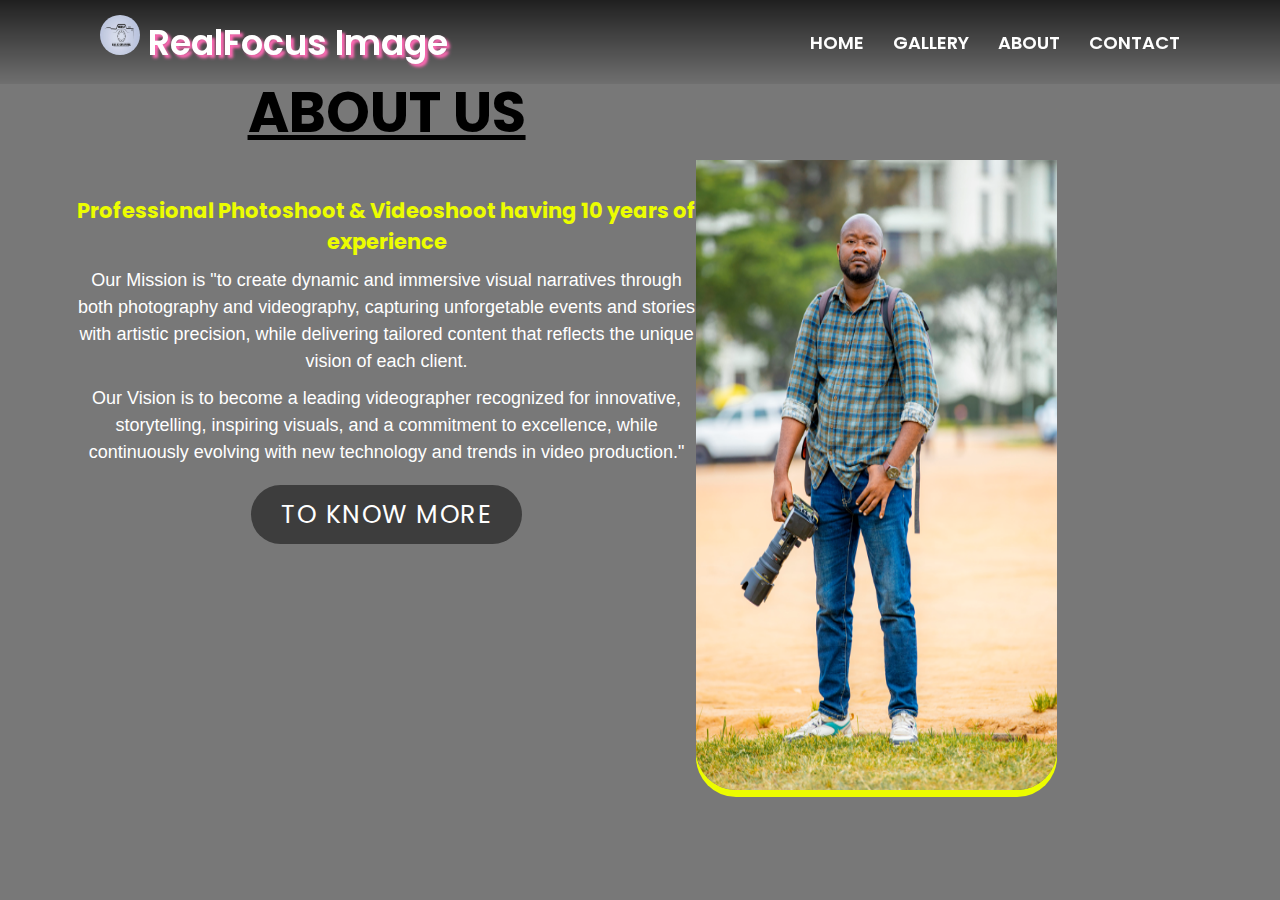
<file: about.html>
<!DOCTYPE html>
<html lang="en">
<head>
    <meta charset="UTF-8">
    <meta name="viewport" content="width=device-width, initial-scale=1.0">
    <!-- add icon link -->
    <link rel="icon" href="logo.jpg" type="image/x-icon" />
    <title>About Me</title>
    <!-- css -->
     <link rel="stylesheet" href="abt.css">
     <link rel="stylesheet" href="style.css">
    <!--icons-->
    <link href='https://unpkg.com/boxicons@2.1.4/css/boxicons.min.css' rel='stylesheet'>
    <!-- js -->
     <script src="https://code.jquery.com/jquery-3.7.1.min.js"></script>
</head>
<body>
<!-- navigation section -->
<div class="navbar">
    <div class="max-width">
        <div class="logo">
            <a href="index.html"><img src="logo.jpg" alt="">
                <span>RealFocus Image</span></a>
        </div>
        <ul class="menu">
            <li><a href="index.html">HOME</a></li>
            <li><a href="gallery.html">GALLERY</a></li>
            <li><a href="about.html">ABOUT</a></li>
            <li><a href="contact.html">CONTACT</a></li>
        </ul>
        <div class="menu-btn">
            <i class='bx bx-menu'></i>
        </div>
    </div>
</div>
</div>
<div class="section">
    <div class="container0">
        <div class="content-section">
            <div class="title">
                <h1>about us</h1>
            </div>
            <div class="content">
                <h3>Professional Photoshoot & Videoshoot having 10 years of experience</h3>
                <p>Our Mission is "to create dynamic and immersive visual narratives through both
                    photography and videography, capturing unforgetable events and stories with
                    artistic precision, while delivering tailored content that reflects the unique
                    vision of each client.
                </p>
                <p> Our Vision is to become a leading videographer recognized
                    for innovative, storytelling, inspiring visuals, and a commitment 
                    to excellence, while continuously evolving with new technology and
                     trends in video production."
                </p>
                <div class="button">
                    <a href="contact.html">TO KNOW MORE</a>
                </div>
            </div>
        </div>
            <div class="image-section">
                <img src="josue.png" alt="">
            </div>
    </div>
</div>
    <!-- js -->
      <script src="main.js"></script>
      <script src="https://cdn.jsdelivr.net/npm/swiper@11/swiper-bundle.min.js"></script>
</body>
</html>
</file>
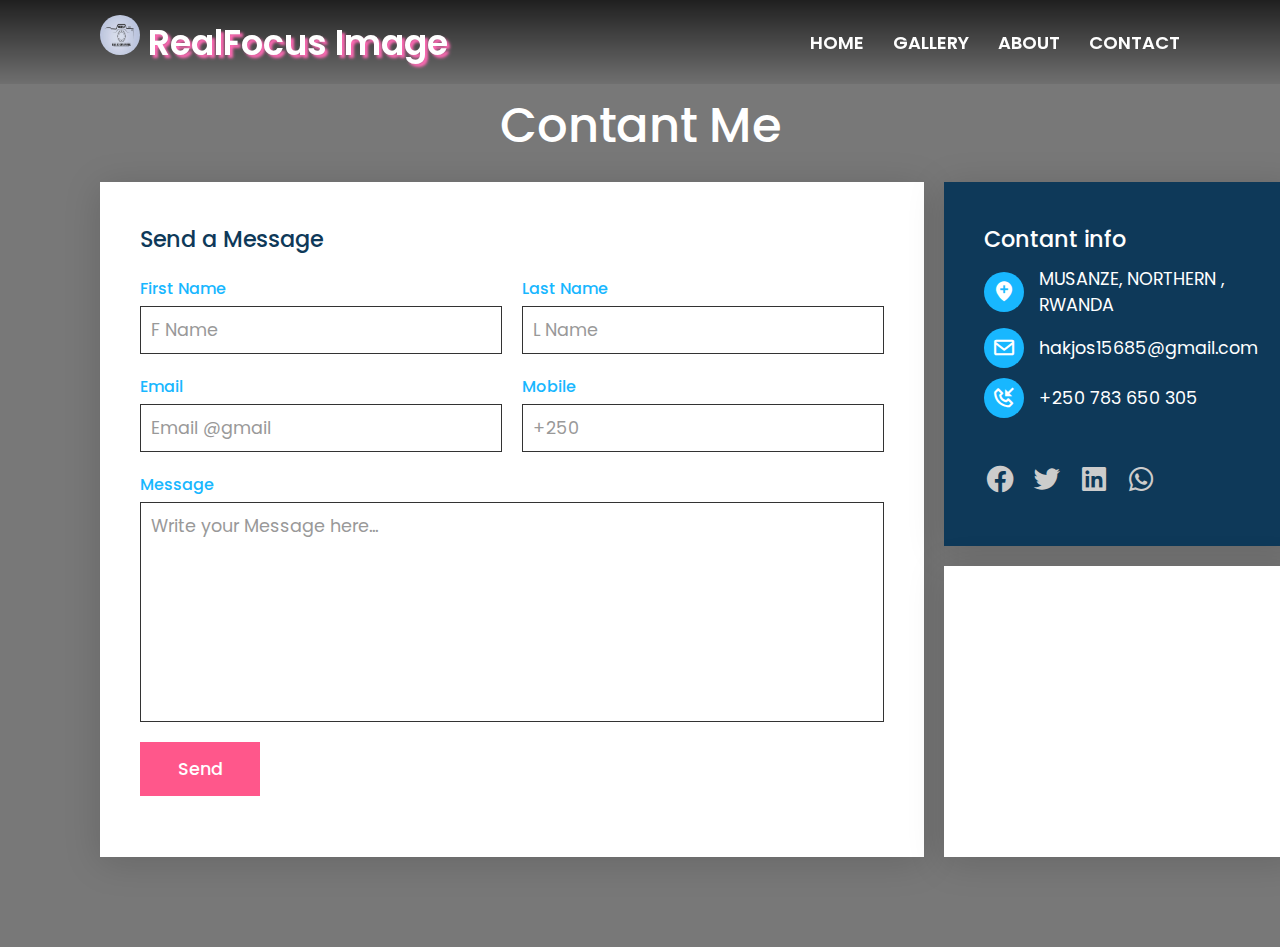
<file: contact.html>
<!DOCTYPE html>
<html lang="en">
<head>
    <meta charset="UTF-8">
    <meta name="viewport" content="width=device-width, initial-scale=1.0">
    <!-- add icon link -->
    <link rel="icon" href="logo.jpg" type="image/x-icon" />
    <title>Contant Me</title>
    <!-- css -->
     <link rel="stylesheet" href="cont.css">
     <link rel="stylesheet" href="style.css">
      <!-- box icon -->
    <link href='https://unpkg.com/boxicons@2.1.4/css/boxicons.min.css' rel='stylesheet'>
    <script src="https://code.jquery.com/jquery-3.7.1.min.js"></script>
</head>
<body>
    <!-- navigation section -->
    <div class="navbar">
        <div class="max-width">
            <div class="logo">
                <a href="index.html"><img src="logo.jpg" alt="">
                    <span>RealFocus Image</span></a>
            </div>
            <ul class="menu">
                <li><a href="index.html">HOME</a></li>
                <li><a href="gallery.html">GALLERY</a></li>
                <li><a href="about.html">ABOUT</a></li>
                <li><a href="contact.html">CONTACT</a></li>
            </ul>
            <div class="menu-btn">
                <i class='bx bx-menu'></i>
            </div>
        </div>
    </div>
    <div class="contactus">
        <div class="title">
            <h2>Contant Me</h2>
        </div>
        <div class="box">
            <!-- form -->
            <div class="contact form">
                <h3>Send a Message</h3>
                <form action="">
                    <div class="formbox">
                        <div class="row50">
                            <div class="inputbox">
                                <span>First Name</span>
                                <input type="text" placeholder="F Name">
                            </div>
                            <div class="inputbox">
                                <span>Last Name</span>
                                <input type="text" placeholder="L Name">
                            </div>
                        </div>

                        <div class="row50">
                            <div class="inputbox">
                                <span>Email</span>
                                <input type="text" placeholder="Email @gmail">
                            </div>
                            <div class="inputbox">
                                <span>Mobile</span>
                                <input type="text" placeholder="+250">
                            </div>
                        </div>

                        <div class="row100">
                            <div class="inputbox">
                                <span>Message</span>
                                <textarea name="" id="" placeholder="Write your Message here..."></textarea>
                            </div>
                        </div>
                        <div class="row100">
                            <div class="inputbox">
                                <input type="submit" value="Send">
                            </div>
                        </div>
                    </div>
                </form>
            </div>
            <!-- info -->
            <div class="contact info">
                <h3>Contant info</h3>
                <div class="infobox">
                    <div>
                        <span><i class='bx bxs-location-plus'></i></span>
                        <p>MUSANZE, NORTHERN  ,<br>RWANDA</p>
                    </div>
                    <div>
                        <span><i class='bx bx-envelope'></i></span>
                        <a href="hakjos15685@gmail.com">hakjos15685@gmail.com</a>
                    </div>
                    <div>
                        <span><i class='bx bx-phone-incoming'></i></span>
                        <a href="tel:+250 783 650 305">+250 783 650 305</a>
                    </div>
                    <ul class="sci">
                        <li><a href="https://www.facebook.com/profile.php?id=100074262664601"><i class='bx bxl-facebook-circle'></i></a></li>
                        <li><a href="https://x.com/hakjos15685"><i class='bx bxl-twitter'></i></a></li>
                        <li><a href="https://www.linkedin.com/in/hakizimana-joshua-93a962120/"><i class='bx bxl-linkedin-square'></i></a></li>
                        <li><a href="https://web.whatsapp.com/"><a class='bx bxl-whatsapp'></a></li>
                    </ul>
                </div>
            </div>
            <!-- map -->
            <div class="contact map">
                <iframe src="https://www.google.com/maps/embed?pb=!1m18!1m12!1m3!1d936.7977771828157!2d29.687235470036487!3d-2.2408912726085854!2m3!1f0!2f0!3f0!3m2!1i1024!2i768!4f13.1!3m3!1m2!1s0x19c33129d1f4a9a3%3A0xf781d00ae8a23457!2sGitwe%20Adventist%20College!5e1!3m2!1sen!2srw!4v1727366885375!5m2!1sen!2srw" width="600" height="450" style="border:0;" allowfullscreen="" loading="lazy" referrerpolicy="no-referrer-when-downgrade"></iframe>
            </div>
        </div>
    </div>
    <!--js-swiper-->
    <script src="main.js"></script>
    <script src="https://cdn.jsdelivr.net/npm/swiper@11/swiper-bundle.min.js"></script>
</body>
</html>
</file>
<file: abt.css>
@import url('https://fonts.googleapis.com/css2?family=Poppins:ital,wght@0,100;0,200;0,300;0,400;0,500;0,600;0,700;0,800;0,900;1,100;1,200;1,300;1,400;1,500;1,600;1,700;1,800;1,900&display=swap');
*{
    margin: 0px;
    padding: 0px;
    box-sizing: border-box;
    font-family: 'poppins', sans-serif;
}
body{
    background-color: #44cbec;
}
.section{
    width: 100%;
    min-height: auto;
}
.container0{
    width: 88%;
    display: flex;
    margin: auto;
    padding-top: 70px;
}
.content-section{
    float: left;
    width: 55%;
}
.image-section{
    float: right;
    width: 40%;
}
.image-section img{
    width: 80%;
    height: 80vh;
    padding-top: 90px;
    border-radius: 40px;
    box-shadow: 0px 7px 0px 0px #ecfd00;
}
.content-section .title{
    text-transform: uppercase;
    font-size: 28px;
    align-items: center;
    display: flex;
    justify-content: center;
    text-decoration: underline;
}
.content-section .content h3{
     margin-top: 20px;
     color: #ecfd00;
     font-size: 21px;
}
.content-section .content p{
    margin-top: 10px;
    font-family: sans-serif;
    font-size: 18px;
    line-height: 1.5;
}
.content-section .content .button{
    margin-top: 30px;
}
.content-section .content .button a{
background-color: #3d3d3d;
padding: 12px 30px;
border-radius: 50px;
text-decoration: none;
color: #fff;
font-size: 25px;
letter-spacing: 1.5px ;
}
.content-section .content .button a:hover{
    background-color: #a52a2a;
    color: #fff;
}
.content-section .social{
    margin-top: 40px;
}
.content-section .social i{
    color: #a52a2a;
    font-size: 30px;
    padding: 0px 10px;
}
.content-section .social i:hover{
    color: #3d3d3d;
}
@media screen and (max-width: 768px){
    .container0{
        width: 80%;
        display: block;
        margin: auto;
        padding-top: 90px;
    }
    .content-section{
        float: none;
        width: 100%;
        display: block;
        margin: auto;
    }
    .image-section{
        float: none;
        width: 100%;
    }
    .image-section img{
        width: 100%;
        height: auto;
        display: block;
        margin: auto;
    }
    .content-section .title{
        text-align: center;
        font-size: 19px;
    }
    .content-section .content .button{
        text-align: center;
    }
    .content-section .content .button a{
        padding: 9px 30px;
    }
    .content-section .social{
        text-align: center;
    }
}
</file>
<file: style.css>
/*google fonts */
@import url('https://fonts.googleapis.com/css2?family=Poppins:wght@400;500;600;700,800&display=swap');
@import url('https://fonts.googleapis.com/css2?family=Anton&display=swap');
:root{
    --primary: #acbcff;
    --secondary: #ffe5f1;
    --black: #454545;
    --white: #ffffff;
}
*{
    margin: 0;
    padding: 0;
    box-sizing: border-box;
    text-decoration: none;
    font-family: 'Poppins',sans-serif;
    list-style: none;
}
section{
    padding: 100px 0;
}
body{
    background-color: #16161694;
}
/* navigation styling */
.navbar{
    position: fixed;
    width: 100%;
    font-family: 'ubuntu',sans-serif;
    padding: 15px 0;
    transition: all 0.3s ease;
    background: linear-gradient(#000000bb,#00000011);
    z-index: 999;
}
.sticky{
    background: #464646;
    padding: 15px 0;
}
.navbar .menu li a{
    color: #fff;
    font-size: 18px;
    font-weight: 600;
    margin-left: 25px;
    transition: all 0.3s ease;
}
.navbar .menu li a:hover{
    color: green;
    font-size: 20px;
}
.navbar .logo a{
    font-size: 35px;
    font-weight: 600;
    color: #fff;
    transition: all 0.3s ease;
}
.navbar .logo a:hover{
    font-size: 40px;
    color: white;
}
.navbar .logo img{
    width: 40px;
    height: 40px;
    border-radius: 50%;
}
.navbar .logo span{
    color: #fff;
    text-shadow: hotpink 3px 3px 3px;
    margin-top: auto;
}
.navbar .menu li{
    display: inline-block;
    transition: all 0.3s ease;
}
.navbar .menu li:hover{
    color: green;
}
.max-width{
    display: flex;
    align-items: center;
    justify-content: space-between;
    padding: 0 100px;
}
.navbar .menu-btn .bx {
    font-size: 30px;
    color: #fff;
}
.navbar .menu-btn .bx :nth-child(2){
    display: none;
}
/* home styling */
.home{
    display: flex;
    background: linear-gradient(#000000bb,#8c878738), url(logo.jpg);
    background-position: top center;
    background-repeat: no-repeat;
    height: 100vh;
    min-height: 500px;
    font-family: 'playfair Display',serif;
    background-size: cover;
}
.home .home-content{
    font-size: 50px;
    padding-top: 380px;
    color: #fff;
    text-shadow: hotpink 3px 3px 3px;
    margin-left: 10px;
}
.menu-btn{
    display: none;
}
.menu-btn{
    display: none;
}
/* featured styling */
section .title{
     font-family: 'anton',sans-serif;
     text-align: center;
     font-size: 40px;
     font-weight: 500;
     position: relative;
     margin-bottom: 60px;
     padding-bottom: 20px;
}
section .title::before{
    content: "";
    position: absolute;
    width: 200px;
    height: 3px;
    background: #333;
    bottom: 0px;
    left: 50%;
    transform: translateX(-50%);
}
section .title::after{
    content: "featured";
    position: absolute;
    background: #333;
    bottom: -12px;
    left: 50%;
    color: red;
    padding: 5px;
    font-size: 20px;
    background: white;
    transform: translateX(-50%);
}
.container{
    width: 100%;
    height: 50vh;
    display: flex;
    align-items: center;
}
.swiper {
  width: 100%;
  height: 50vh;
}
    .swiper-slide img {
      display: flex;
      width: 100%;
      height: 100%;
      object-fit: fil;
      border-radius: 15px;
      border: 1px solid #ddd;
       padding: 5px;
       
    }
    .swiper-slide img:hover{
        box-shadow: 0 0 2px 1px rgba(0, 140, 186, 0.5);
    }
    /* graduation section styling */
    section .max-width .card{
        width: 100%;
        height: auto;
        display: flex;
        align-items: center;
        justify-content: space-between;
    }
    .card img{
        width: 450px;
        height: 250px;
        object-fit: cover;
        margin: 10px;
        border-radius: 15px;
    }
    /* services styling */
    .services .title::after{
    content: "why us";
    position: absolute;
    background: #333;
    bottom: -12px;
    left: 50%;
    color: red;
    padding: 5px;
    font-size: 20px;
    background: white;
    transform: translateX(-50%);
}
 .services .max-width .card{
        width: 100%;
        height: auto;
        display: flex;
        align-items: center;
        justify-content: space-between;
    }
   .services .max-width .card img{
        width: 350px;
        height: 350px;
        object-fit: cover;
        margin-right: 35px;
        border-radius: 10px;
    }
.services .max-width .card .left img{
    object-fit: cover;
    width: 90%;
    height: 90%;
}
    .services .max-width .card .right h4{
        font-size: 40px;
        padding-bottom: 10px;
    }
  .services .max-width .card .right a{
        font-size: 20px;
        padding: 10px;
        background-color: blue;
        color: #fff;
        border-radius: 30px;
        margin: 20px 0;
        transition: all .4s ease;
    }
    .services .max-width .card .right a:hover{
       background: none;
       border: 2px solid blue;
       color: #111;
    }
    .services .max-width .card .right p{
        font-size: 20px;
        padding-bottom: 10px;
    }
    /* footer */
    footer{
        background: #333;
        color: #fff;
        padding: 40px;
        text-align: center;
        font-size: 20px;
    }
    footer a{
        color: red;
    }
/* responsive media query */
@media (max-width: 700px){
    .menu-btn{
        display: inline-block;
    }
    .max-width{
        padding: 0 50px;
    }
    .navbar .menu{
        position: fixed;
        background: #111;
        height: 100vh;
        width: 100%;
        left: -100%;
        top: 0;
        text-align: center;
        padding-top: 80px;
        transition: all 0.4s ease;
    }
    .navbar .menu li{
        display: block;
    }
    .navbar .menu li a{
        display: inline-block;
        margin: 20px 0;
        font-size: 28px;
    }
    .menu-btn{
        display: block;
        z-index: 999;
    }
    .navbar .menu.active{
        left: 0;
    }
    .menu-btn i.active::before{
        content: "\f00d";
    }
}

/* gallary */
.search{
    height: 50vh;
    position: relative;
    display: flex;
    align-items: center;
    justify-content: center;
     background: linear-gradient(#000000bb,#8c878738);
}
.search img{
    width: 100%;
    height: 100%;
    object-fit: fill;
    position: absolute;
}
.content{
    color: #fff;
    position: relative;
    z-index: 4;
    margin-top: 40px;
    text-align: center;
}
.search h1{
    font-size: 2.65rem;
    font-weight: 600;
    text-transform: uppercase;
}
.container2{
    width: 100%;
    text-align: center;
}
h6{
    font-weight: normal;
    font-size: 25px;
    position: relative;
    margin: 40px 0;
}
h6::before{
    content: '';
    position: absolute;
    width: 100px;
    height: 3px;
    background-color: crimson;
    bottom: -10px;
    left: 50%;
    transform: translateX(-50%);
    animation: animate 4s linear infinite;
}
@keyframes animate{
    0%{
        width: 100px;
    }
    50%{
        width: 200px;
    }
    100%{
        width: 100px;
    }
}
.gallery0{
    min-height: 100vh;
    background: url(./../img/kake.jpg);
    background-repeat: no-repeat;
    background-position: center;
    background-size: cover;
    padding-bottom: 100px;
}
.gallery0 .controls0{
    display: flex;
    align-items: center;
    justify-content: center;
    flex-wrap: wrap;
    padding: 20px 0;
    list-style: none;
}
.gallery0 .controls0 .buttons0{
    height: 40px;
    width: 140px;
    background: #fff;
    color: #666;
    font-size: 20px;
    line-height: 40px;
    cursor: pointer;
    margin: 20px;
    box-shadow: 0 3px 5px rgba(0, 0, 0, .3);
    text-align: center;
}
.gallery0 .controls0 .buttons0.active{
    background: coral;
    color: #fff;
}
.gallery0 .image-container0{
    display: flex;
    align-items: center;
    justify-content: center;
    flex-wrap: wrap;
}
.gallery0 .image-container0 .image{
    height: 250px;
    width: 350px;
    overflow: hidden;
    border: 15px solid #fff;
    box-shadow: 0 3px 5px rgba(0, 0, 0, .3);
}
.gallery0 .image-container0 .image img{
    height: 100%;
    width: 100%;
    object-fit: cover;
    transition: all .2s cubic-bezier(.34,1.12,.68,1.31);
}
.gallery0 .image-container0 .image:hover img{
    transform: scale(1.4);
}
/* video gallery */
.container9{
    display: grid;
    grid-template-columns: 2fr 1fr;
    gap:  15px;
    align-items: flex-start;
    padding: 5px -5%;
}
.container9 .main-video{
    background: #fff;
    border-radius: 5px;
    padding: 10px;
}
.container9 .main-video video{
    width: 100%;
    border-radius: 5px;
}
.container9 .main-video title{
    color: #333;
    font-size: 23px;
    padding-top: 15px;
    padding-bottom: 15px;
}
.container9 .video-list{
    background: #fff;
    border-radius: 5px;
    height: 520px;
    overflow-y: scroll;
}
.container9 .video-list::-webkit-scrollbar{
    width: 7px;
}
.container9 .video-list::-webkit-scrollbar-track{
    background: #ccc;
    border-radius: 50px;
}
.container9 .video-list::-webkit-scrollbar-thumb{
    background: #666;
    border-radius: 50px;
}
.container9 .video-list .vid video{
    width: 100px;
    border-radius: 5px;
}
.container9 .video-list .vid{
    display: flex;
    align-items: center;
    gap: 15px;
    background: #f7f7f7;
    border-radius: 5px;
    margin: 10px;
    padding: 10px;
    border: 1px solid rgba(0, 0, 0, .1);
    cursor: pointer;
}
.container9 .video-list .vid:hover{
    background: #eee;
}
.container9 .video-list .vid.active{
    background: #2980b9;
}
.container9 .video-list .vid.active .title{
    color: #fff;
}
.container9 .video-list .vid .title{
    color: #333;
    font-size: 17px;
}
@media(max-width:920px){
    .container9{
    grid-template-columns: 2fr 1fr;
    padding: 10px;
}
}
@media(max-width:750px){
    .container9{
    grid-template-columns: 1fr;
}
}
.row > .column {
  padding: 0 8px;
}

.row:after {
  content: "";
  display: table;
  clear: both;
}

/* Create four equal columns that floats next to eachother */
.column {
  float: left;
  width: 25%;
}
.hover-shadow{
    width: 100%;
    height: 100%;
}

/* The Modal (background) */
.modal {
  display: none;
  position: fixed;
  z-index: 1;
  padding-top: 130px;
  left: 0;
  top: 0;
  width: 100%;
  height: 100%;
  overflow: auto;
  background-color: black;
}

/* Modal Content */
.modal-content {
  position: relative;
  background-color: #fefefe;
  margin: auto;
  padding: 0;
  width: 90%;
  max-width: 1200px;
}

/* The Close Button */
.close {
  color: white;
  position: absolute;
  top: 100px;
  right: 25px;
  font-size: 35px;
  font-weight: bold;
}

.close:hover,
.close:focus {
  color: #999;
  text-decoration: none;
  cursor: pointer;
}

/* Hide the slides by default */
.mySlides {
  display: none;
  height: 50%;
}
.mySlides img{
    width: 100%;
    height: 100%;
}

/* Next & previous buttons */
.prev,
.next {
  cursor: pointer;
  position: absolute;
  top: 50%;
  width: auto;
  padding: 16px;
  margin-top: -50px;
  color: white;
  font-weight: bold;
  font-size: 20px;
  transition: 0.6s ease;
  border-radius: 0 3px 3px 0;
  user-select: none;
  -webkit-user-select: none;
}

/* Position the "next button" to the right */
.next {
  right: 0;
  border-radius: 3px 0 0 3px;
}

/* On hover, add a black background color with a little bit see-through */
.prev:hover,
.next:hover {
  background-color: rgba(0, 0, 0, 0.8);
}

/* Number text (1/3 etc) */
.numbertext {
  color: #f2f2f2;
  font-size: 12px;
  padding: 8px 12px;
  position: absolute;
  top: 0;
}

/* Caption text */
.caption-container {
  text-align: center;
  background-color: black;
  padding: 2px 16px;
  color: white;
}

img.demo {
  object-fit: cover;
  transition: all .2s cubic-bezier(.34,1.12,.68,1.31);
  width: 100%;
  height: 100%;
  display: table;
  padding: 1px 1px;
  border-radius: 10px;
}

.active,
.demo:hover {
   opacity: 1;
   transform: scale(1);
}

img.hover-shadow {
  transition: 0.3s;
}

.hover-shadow:hover {
  box-shadow: 0 4px 8px 0 rgba(0, 0, 0, 0.2), 0 6px 20px 0 rgba(0, 0, 0, 0.19);
}
@media(max-width: 420px){
    .max-width{
        padding: 5px 10px;
    }
    .logo a span{
        font-size: 20px;
    }
    .home .home-content{
        font-size: 25px;
    }
    section{
        padding: 10px 0px;
    }
    .column{
        float: unset;
        width: 100%;
    }
    footer{
        padding: 25px;
    }
}
@media(max-width: 360px){
    .max-width{
        padding: 5px 10px;
    }
    .logo a span{
        font-size: 20px;
    }
    .home .home-content{
        font-size: 25px;
    }
    section{
        padding: 10px 0px;
    }
    .column{
        float: unset;
        width: 100%;
    }
    footer{
        padding: 20px;
    }
    .search h1{
        font-size: 1.5rem;
    }
}
</file>
<file: cont.css>
/*google fonts */
@import url('https://fonts.googleapis.com/css2?family=Poppins:wght@400;500;600;700,800&display=swap');
*{
    margin: 0;
    padding: 0;
    box-sizing: border-box;
    text-decoration: none;
    font-family: 'Poppins',sans-serif;
    list-style: none;
}
body{
   height: 100%;
    width: 100%;
    background: rgba(5, 155, 214, 0.808);
    background-position: top center;
    background-repeat: no-repeat;
    background-size: cover;
    position: absolute;
}
.contactus{
    position: relative;
    width: 100%;
    padding: 90px 100px;
}
.contactus .title{
    display: flex;
    justify-content: center;
    align-items: center;
    font-size: 2em;
}
.contactus .title h2{
    color: #fff;
    font-weight: 500;
}
.form{
    grid-area: form;
}
.info{
    grid-area: info;
}
.map{
    grid-area: map;
}
.contact{
    padding: 40px;
    background: #fff;
    box-shadow: 0 5px 35px rgba(0, 0, 0, 0.15);
}
.box{
    position: relative;
    display: grid;
    grid-template-columns: 2fr 1fr;
    grid-template-rows: 5fr 4fr;
    grid-template-areas: "form info" "form map";
    grid-gap:20px;
    margin-top: 20px;
}
.contact h3{
    color: #0e3959;
    font-weight: 500;
    font-size: 1.4em;
    margin-bottom: 10px;
}
/* form */
.formbox{
    position: relative;
    width: 100%;
}
.formbox .row50{
    display: flex;
    gap: 20px;
}
.inputbox{
    display: flex;
    flex-direction: column;
    margin-bottom: 10px;
    width: 50%;
}
.formbox .row100 .inputbox{
    width: 100%;
}
.inputbox span{
    color: #18b7ff;
    margin-top: 10px;
    margin-bottom: 5px;
    font-weight: 500;
}
.inputbox input{
    padding: 10px;
    font-size: 1.1em;
    outline: none;
    border: 1px solid #333;
}
.inputbox textarea{
    padding: 10px;
    font-size: 1.1em;
    outline: none;
    border: 1px solid #333;
    resize: none;
    min-height: 220px;
    margin-bottom: 10px;
}
.inputbox input[type="submit"]{
    background: #ff578b;
    color: #fff;
    border: none;
    font-size: 1.1em;
    max-width: 120px;
    font-weight: 500;
    cursor: pointer;
    padding: 14px 15px;
}
.inputbox ::placeholder{
    color: #999;
}
/* info */
.info{
    background: #0e3959;
}
.info h3{
    color: #fff;
}
.info .infobox div{
    display: flex;
    align-items: center;
    margin-bottom: 10px;
}
.info .infobox div span{
    min-width: 40px;
    height: 40px;
    color: #fff;
    background: #18b7ff;
    display: flex;
    justify-content: center;
    align-items: center;
    font-size: 1.5em;
    border-radius: 50%;
    margin-right: 15px;
}
.info .infobox div p{
    color: #fff;
    font-size: 1.1em;
}
.info .infobox div a{
    color: #fff;
    text-decoration: none;
    font-size: 1.1em;
}
.sci li{
    list-style: none;
    margin-right: 15px;
}
.sci{
  margin-top: 40px;
  display: flex;
}
.sci li a{
    color: #fff;
    font-size: 2em;
    color: #ccc;
}
.sci li a:hover{
    color: #fff;
}
.map{
    padding: 0;
}
.map iframe{
    width: 100%;
    height: 100%;
}
@media (max-width:700px){
    body{
        background: #03a9f5;
    }
    .contactus{
        padding: 20px;
    }
    .box{
        grid-template-columns: 1fr;
        grid-template-rows: auto;
        grid-template-areas: "form" "info" "map";
    }
    .map{
        min-height: 300px;
    }
    .formbox .row50{
        display: flex;
        gap: 0;
        flex-direction: column;
    }
    .inputbox{
        width: 100%;
    }
    .contact{
        padding: 30px;
    }
    .map{
        min-height: 300px;
        padding: 0;
    }
}
@media (max-width: 360px){
    .contactus{
        margin-top: 90px;
    }
}
</file>
